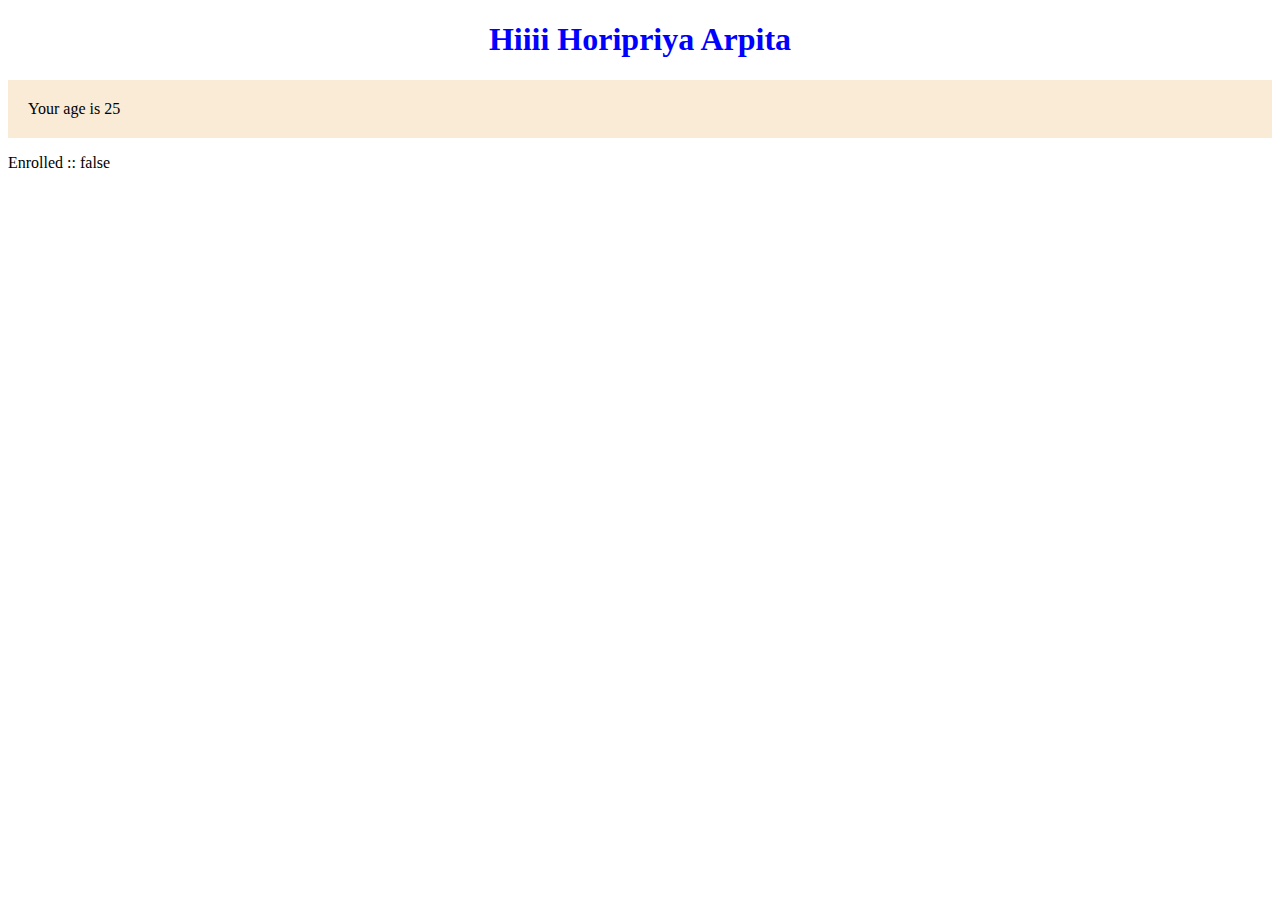
<file: Basic DOM change/index.html>
<!DOCTYPE html>
<html lang="en">
<head>
    <meta charset="UTF-8">
    <meta name="viewport" content="width=device-width, initial-scale=1.0">
    <title>Document</title>
    <link rel="stylesheet" href="style.css">
</head>
<body>
    
    <h1 id="H1"> Hiii</h1>
    <p id="p1"></p>
    <p id="p2"></p>
    <script src="index.js"></script>
</body>
</html>
</file>
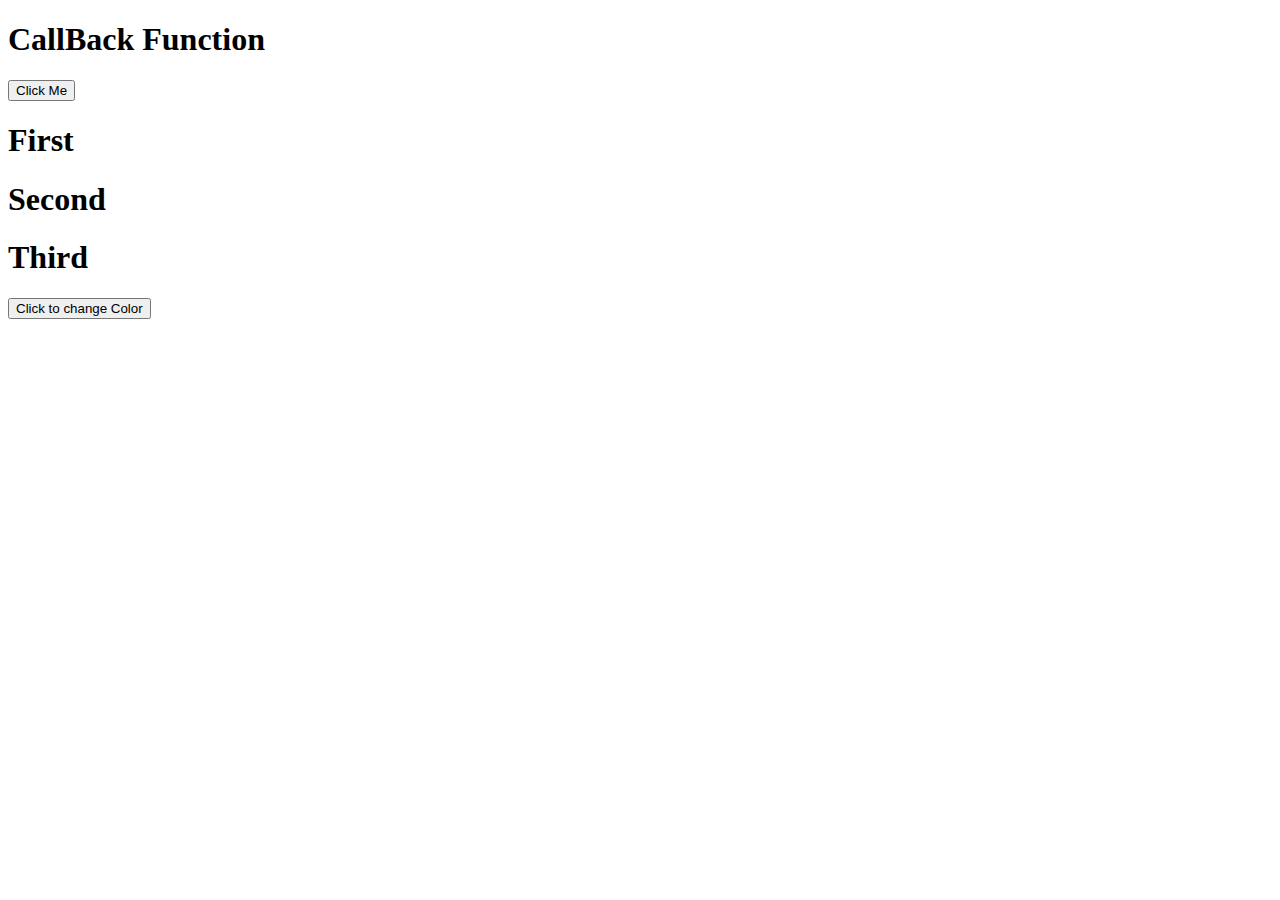
<file: CallBack Function/index.html>
<!DOCTYPE html>
<html lang="en">
<head>
    <meta charset="UTF-8">
    <meta name="viewport" content="width=device-width, initial-scale=1.0">
    <title>Document</title>
</head>
<body>
    <h1>CallBack Function</h1>
    <button class="btn">Click Me</button>

    <h1 id="first">First</h1>
    <h1 id="second">Second</h1>
    <h1 id="third">Third</h1>

    <button id="col-btn">Click to change Color</button>

    <script src="app.js"></script>
</body>
</html>
</file>
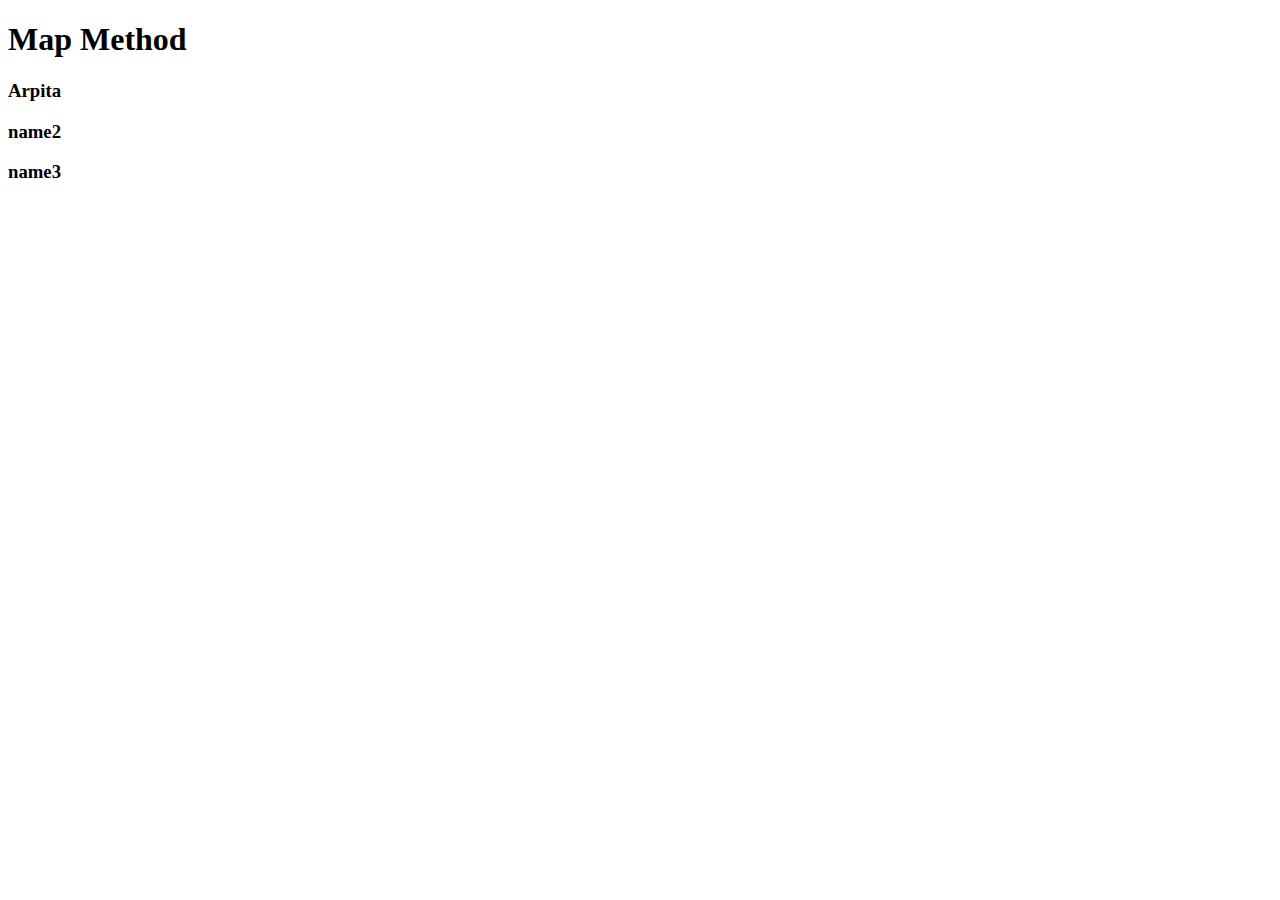
<file: Map Method/index.html>
<!DOCTYPE html>
<html lang="en">
<head>
    <meta charset="UTF-8">
    <meta name="viewport" content="width=device-width, initial-scale=1.0">
    <title>Document</title>
</head>
<body>
    <div class="container">
        <h1>Map Method</h1>
        <div id="label">

        </div>
    </div>
    <script src="app.js"></script>
</body>
</html>
</file>
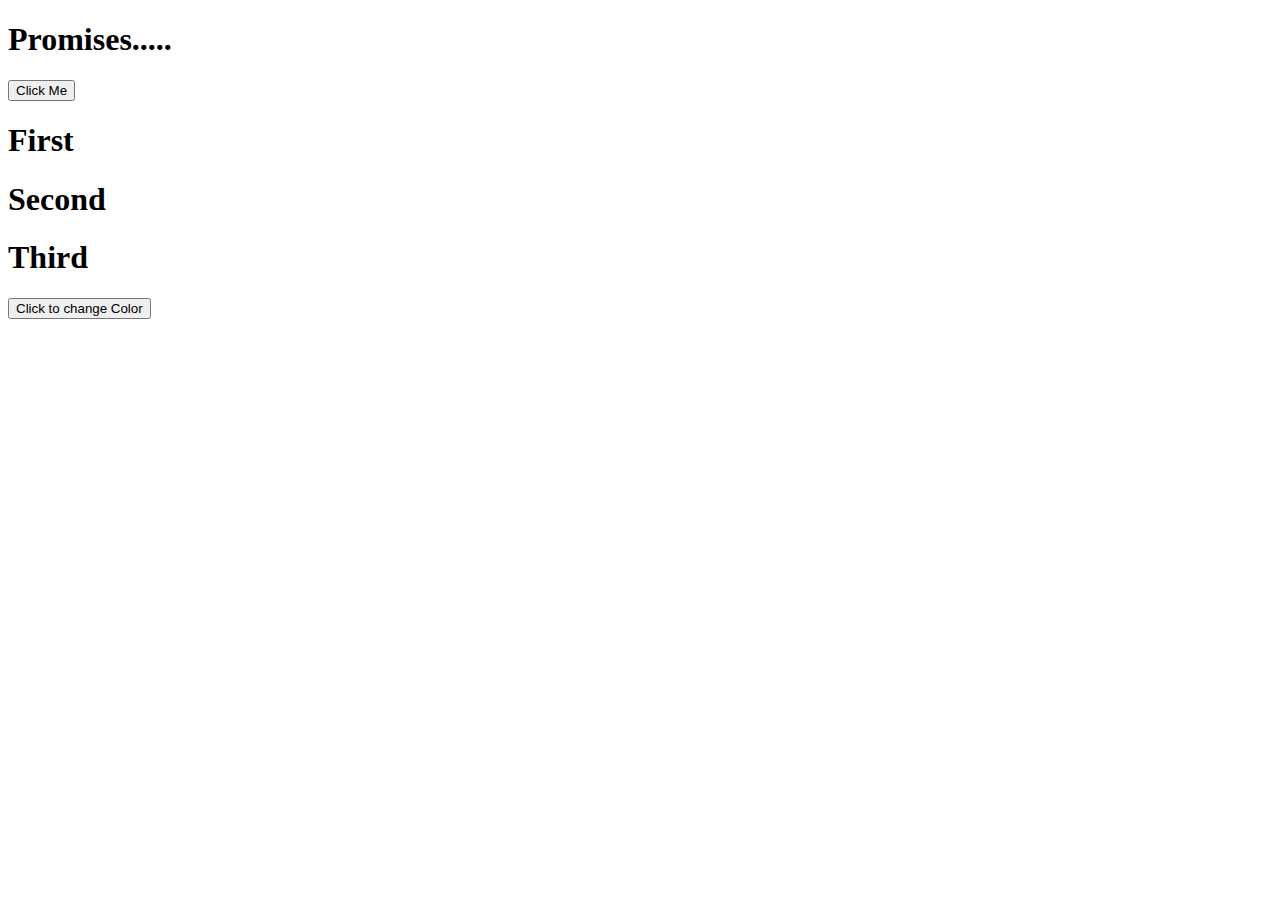
<file: Promises/index.html>
<!DOCTYPE html>
<html lang="en">
<head>
    <meta charset="UTF-8">
    <meta name="viewport" content="width=device-width, initial-scale=1.0">
    <title>Document</title>
</head>
<body>
    <h1>Promises.....</h1>
    <button class="btn">Click Me</button>

    <h1 id="first">First</h1>
    <h1 id="second">Second</h1>
    <h1 id="third">Third</h1>

    <button id="col-btn">Click to change Color</button>
    <!-- <script src="app.js"></script> -->
    <script src="index.js"></script>
</body>
</html>
</file>
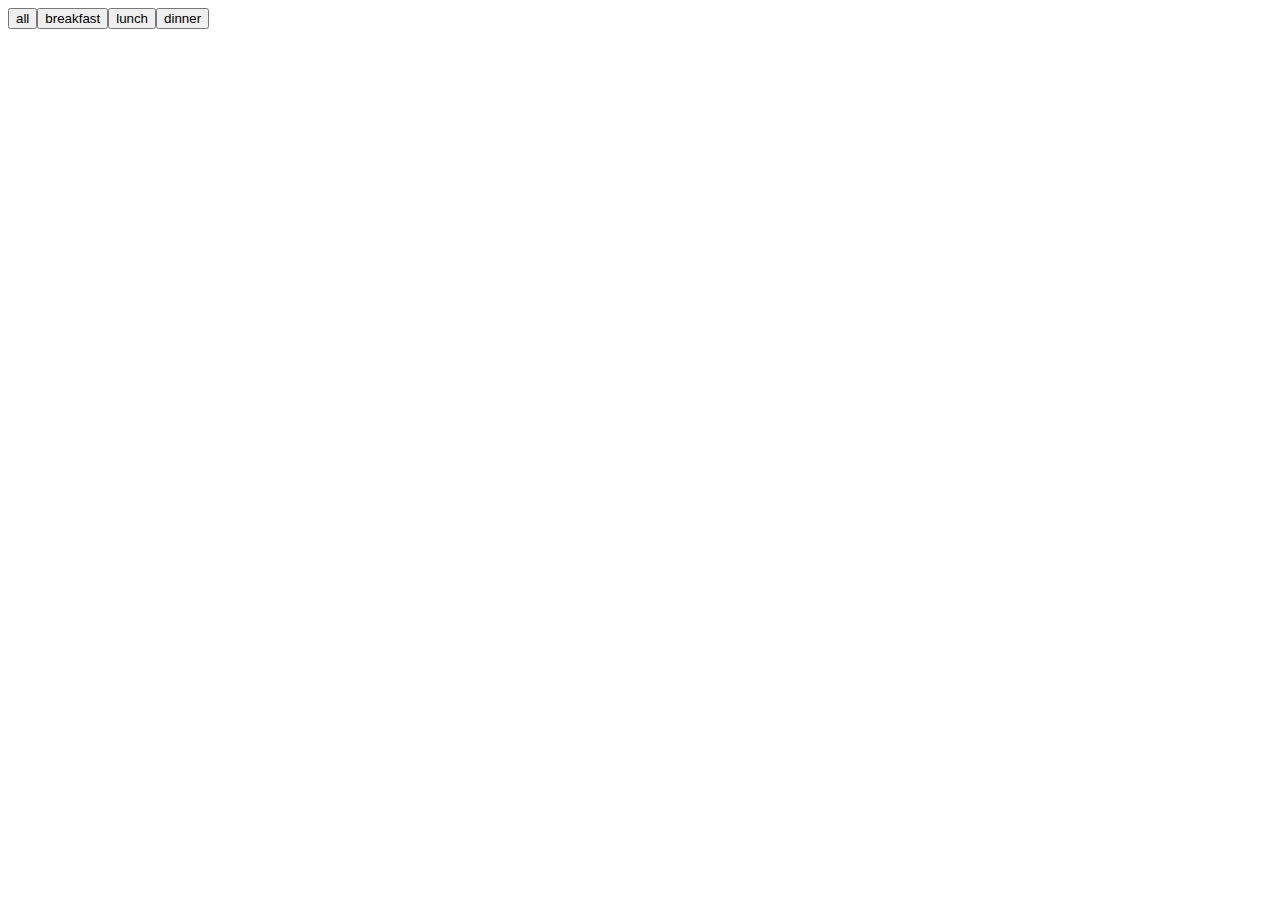
<file: Unique Values/index.html>
<!DOCTYPE html>
<html lang="en">
<head>
    <meta charset="UTF-8">
    <meta name="viewport" content="width=device-width, initial-scale=1.0">
    <title>Document</title>
</head>
<body>
    <div class="container">
        
    </div>
    <script src="app.js"></script>
</body>
</html>
</file>
<file: Basic DOM change/style.css>
#H1{
    color: blue;
    text-align: center;
}

#p1{
    background-color: antiquewhite;
    padding: 20px;

}
</file>
